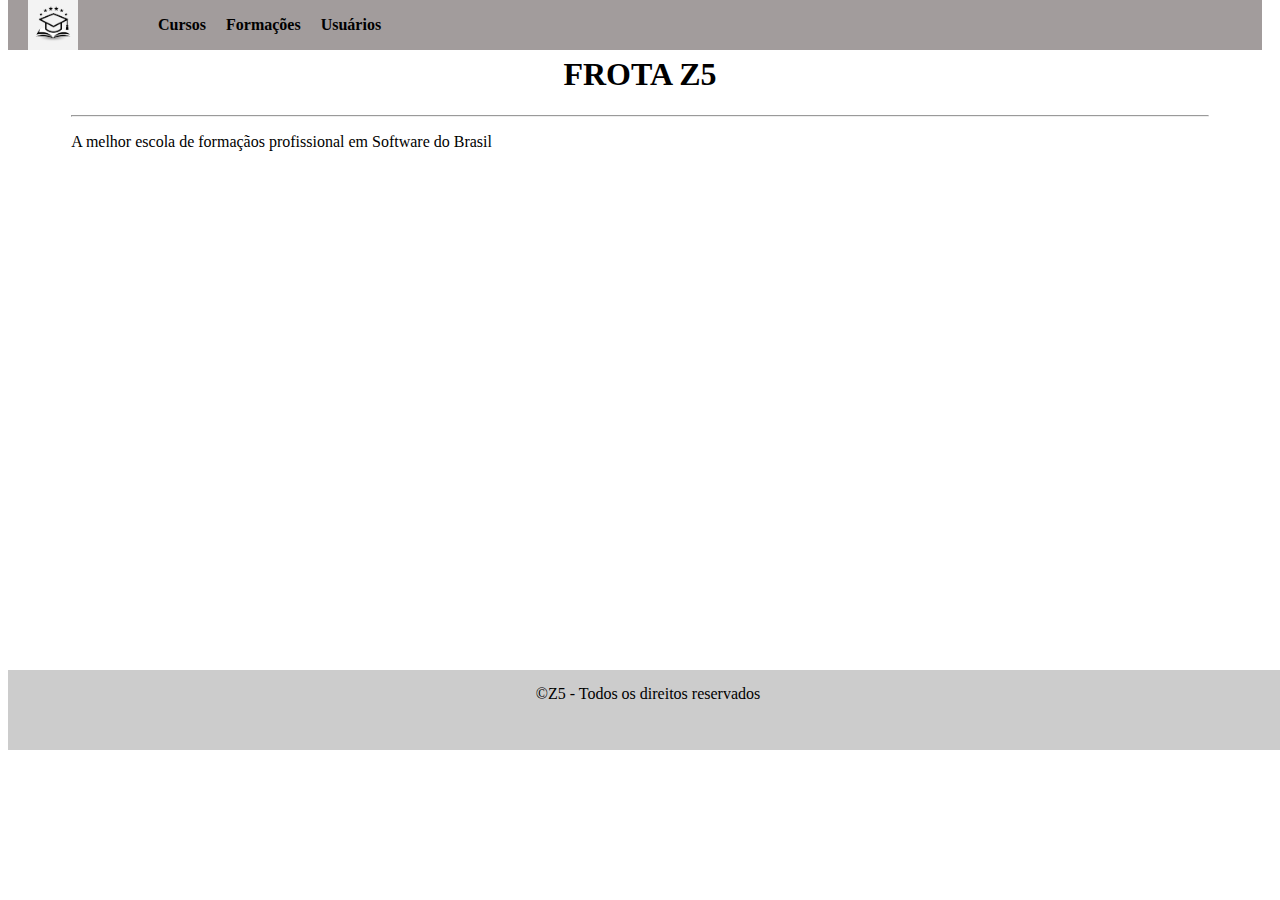
<file: atv0005/index.html>
<!DOCTYPE html>
<html lang="en">
<head>
    <meta charset="UTF-8">
    <meta name="viewport" content="width=device-width, initial-scale=1.0">
    <title>Bem Vindo ao Frota Z5</title>
    <link rel="stylesheet" href="estilo.css">
</head>
<body>
    <header>

        <div id="logo" > 
            <img src="logo.jpg"
        </div> 
            <menu>   
                <menu>   
                    <a href="cursos.html">Cursos</a> 
                    <a href="formações.html">Formações</a>
                    <a href="usuários.html">Usuários</a> 
                </menu>
                
            </menu>
    </header>
    <nav>
    
    </nav>
    <main> 
        <h1 class=" titulo ">Frota Z5</h1>
        <hr>
            <p>A melhor escola de formaçãos profissional em Software do Brasil</p>
    </main>
    <footer>
        ©Z5 - Todos os direitos reservados
    </footer>
</body>
</html>
</file>
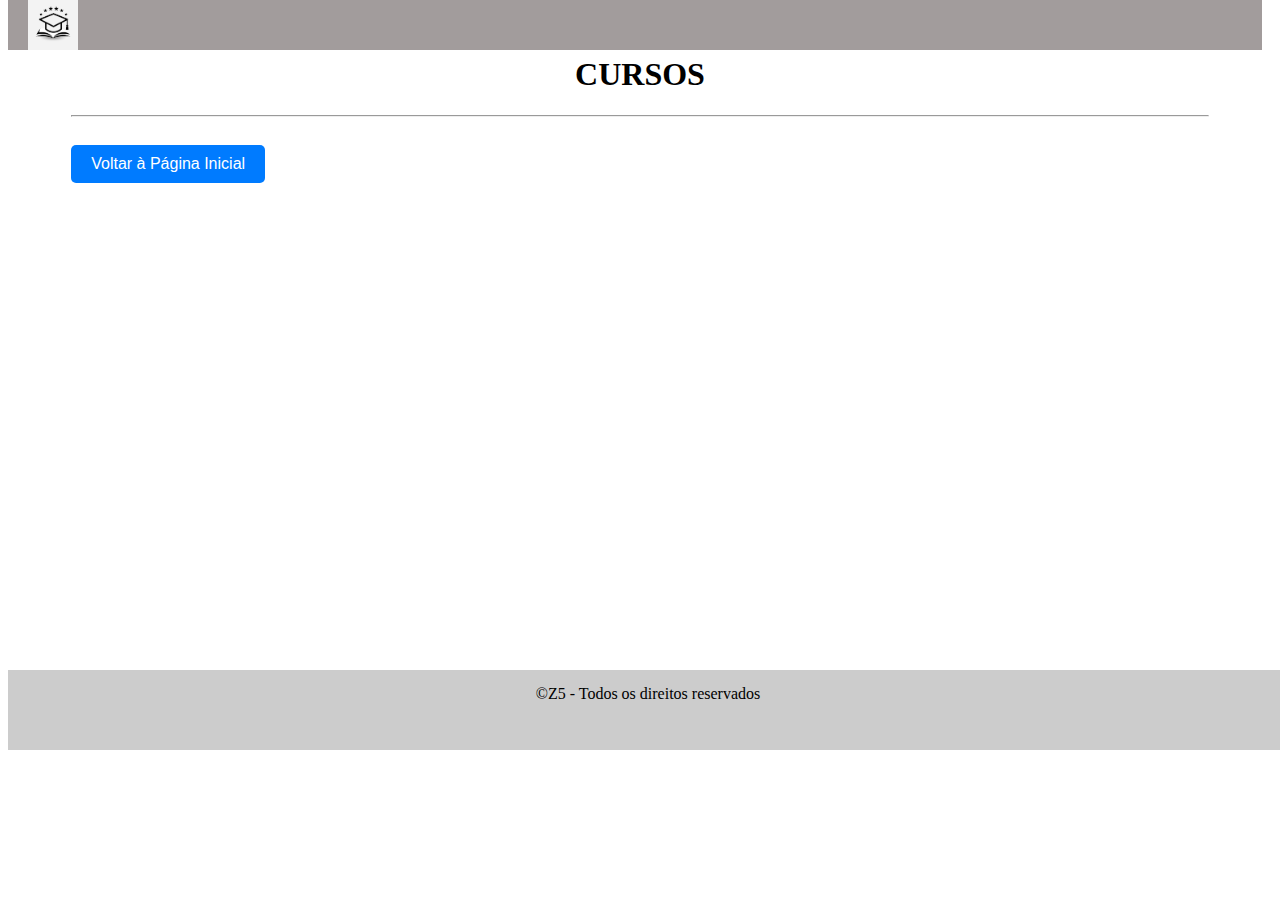
<file: atv0005/cursos.html>
<!DOCTYPE html>
<html lang="en">
<head>
    <meta charset="UTF-8">
    <meta name="viewport" content="width=device-width, initial-scale=1.0">
    <title>Bem Vindo ao Frota Z5</title>
    <link rel="stylesheet" href="estilo.css">
</head>
<body>
    <header>

        <div id="logo" > 
            <img src="logo.jpg"
        </div> 
    </header>
    <nav>
    
    </nav>
    <main> 
        <h1 class=" titulo ">Cursos</h1>
        <hr>
        <a href="index.html">
            <button>Voltar à Página Inicial</button>
        </a>
    </main>
    <footer>
        ©Z5 - Todos os direitos reservados
    </footer>
</body>
</html>
</file>
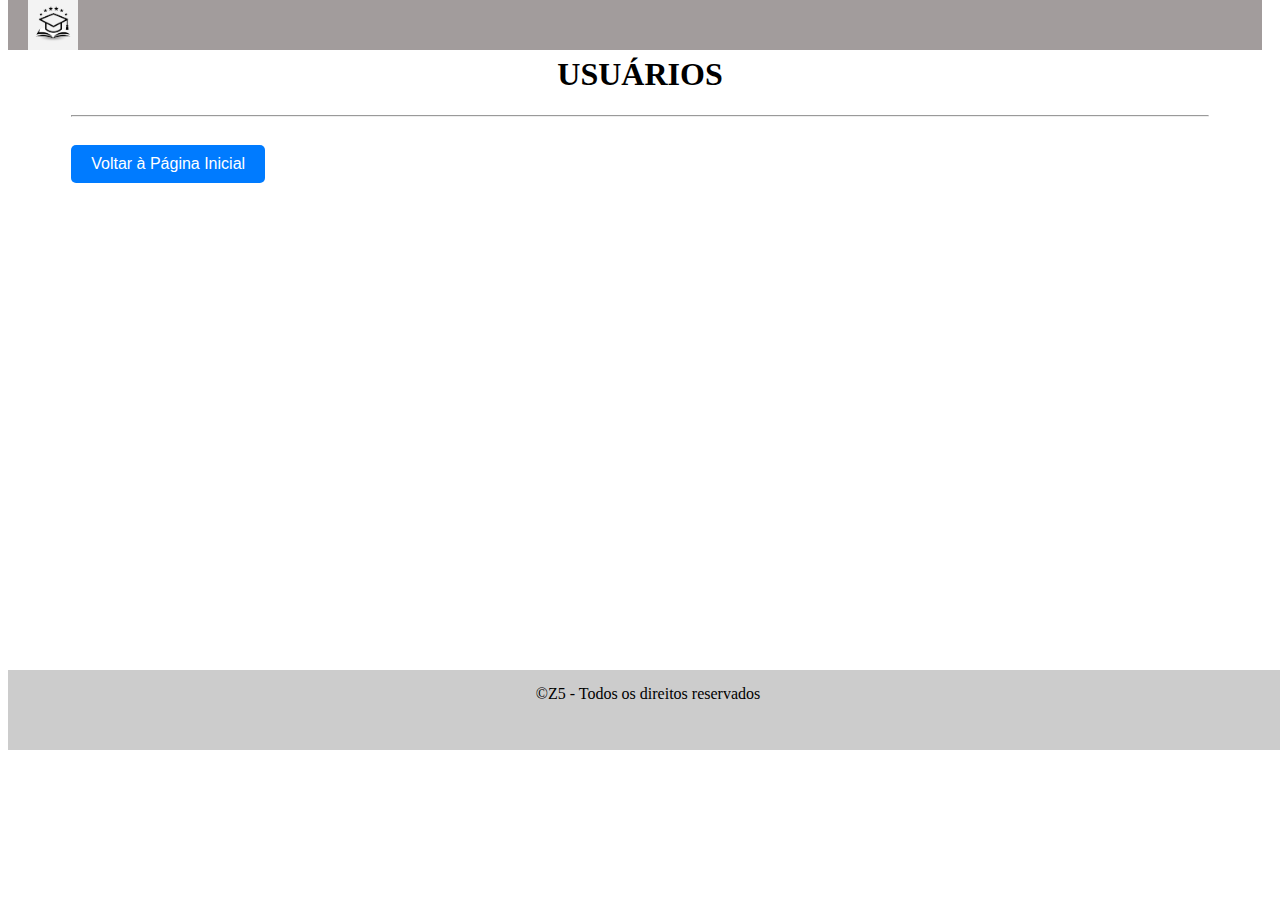
<file: atv0005/formações.html>
<!DOCTYPE html>
<html lang="en">
<head>
    <meta charset="UTF-8">
    <meta name="viewport" content="width=device-width, initial-scale=1.0">
    <title>Bem Vindo ao Frota Z5</title>
    <link rel="stylesheet" href="estilo.css">
</head>
<body>
    <header>

        <div id="logo" > 
            <img src="logo.jpg"
        </div> 
    </header>
    <nav>
    
    </nav>
    <main> 
        <h1 class=" titulo ">Usuários</h1>
        <hr>
        <a href="index.html">
            <button>Voltar à Página Inicial</button>
        </a>
    </main>
    <footer>
        ©Z5 - Todos os direitos reservados
    </footer>
</body>
</html>
</file>
<file: atv0005/estilo.css>
header {
    display: flex;
    background: #a29c9c;
    align-items: center;
    justify-content: space-between;
    position: fixed;
    top: 0;
    width: 98%;
}
main{
    background: #fff;
    width: 90%;
    margin: 20px auto;
    min-height: 600px;
    padding: 15px 20px;

}
.titulo{ 
    text-transform: uppercase;
    text-align: center;
    width: bold;

}
footer{ 
background: #ccc;
min-height: 50px;
padding: 15px 5%;
position: absolute;
width: 90%;
bottom: o;
text-align: center;
}
#logo {
    display: flex;
    align-items: center;
    justify-content: flex-start;
    padding-left: 20px; 
}

#logo img {
    height: 50px; 
    width: auto;
}
button {
    background-color: #007bff;
    color: white;
    padding: 10px 20px;
    border: none;
    border-radius: 5px;
    cursor: pointer;
    font-size: 16px;
    margin-top: 20px;
}

button:hover {
    background-color: #0056b3;
}
menu {
    display: flex;
    gap: 20px; /* Espaço entre os itens */
}

menu a {
    text-decoration: none;
    color: black;
    font-weight: bold;
}
menu {
    display: flex;
    gap: 20px; 
    right: 20px; 
    top: 20px; 
}

menu a {
    text-decoration: none;
    color: black;
    font-weight: bold;
}
</file>
